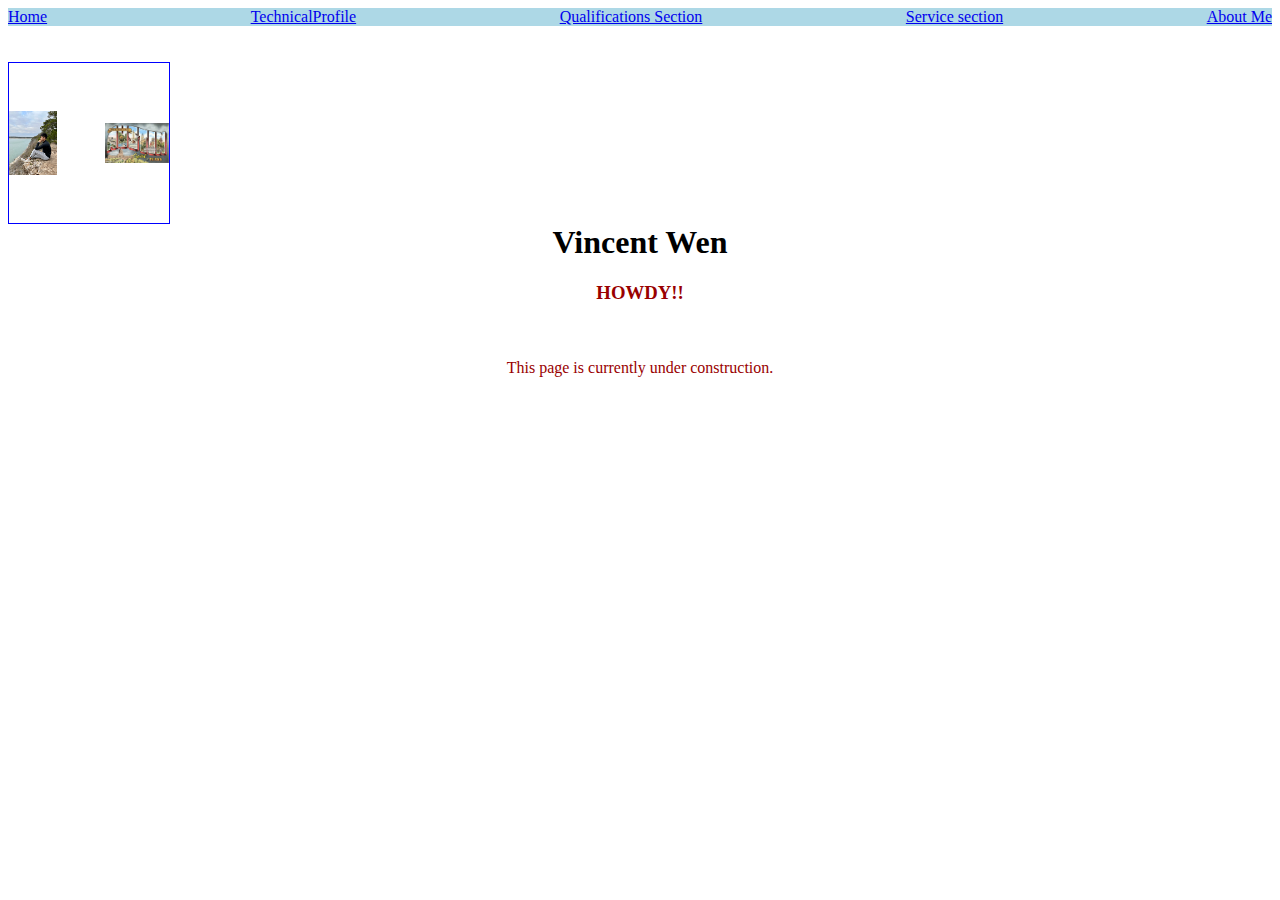
<file: public_html/index.html>
<!DOCTYPE HTML PUBLIC "-//W3C//DTD HTML 4.01 Transitional//EN">
<html>
<head>
  <title>Landing Area</title>
  <link href="style.css" rel = "stylesheet">
  <meta http-equiv="Content-Type" content="text/html; charset=iso-8859-1">
</head>
  <nav class="header">
    <a href="index.html">Home</a>
    <a href="technical_profile.html">TechnicalProfile</a>
    <a href="qualification.html">Qualifications Section</a>
    <a href ="#service">Service section</a>
    <a href ="about.html">About Me</a>
  </nav>
<body>
<table width="100%" border="0" cellspacing="0" cellpadding="0">
  <br><br><td align="center"><h1>Vincent Wen</h1>
  <tr>
    <td align="center"><h3><font color="#990000">HOWDY!!</font></h3></td>
  </tr>
  <div class="container";>
    <img class = "vin" src="IMG_7480 5.jpeg" alt="Vincent">
    <img class = "aus" src="austin.jpeg" alt="Vincent">
  </div>
  <tr>
    <td align="center"><font color="#990000"><br><br>This page is currently under construction.</font></td>
  </tr>
</table>

</body>
</html>
</file>
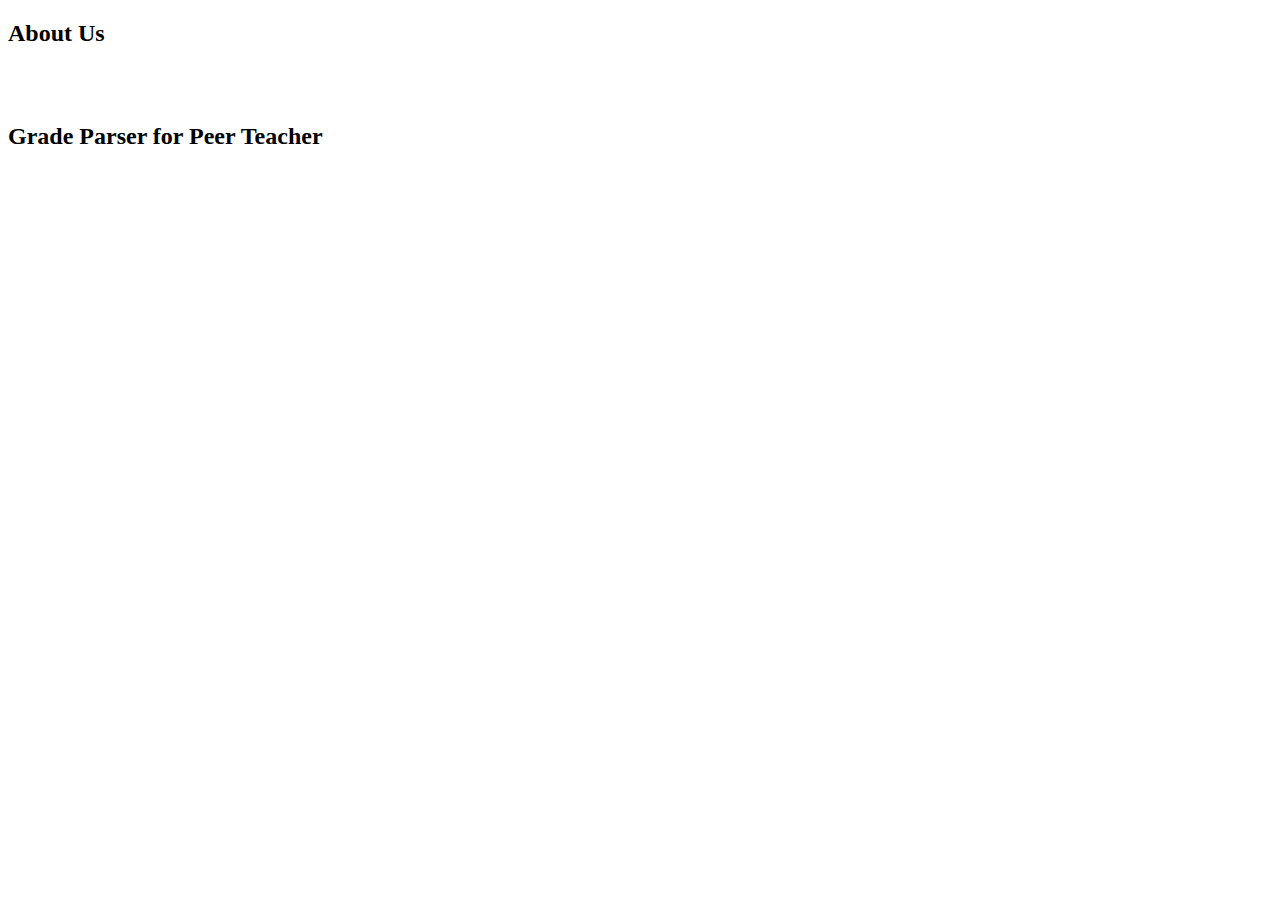
<file: public_html/about.html>
<!DOCTYPE html>
<html>
    <head>
        <title>About Us</title>
        <link href="style.css" rel = "stylesheet" type = "text/css">
    </head>
    <body>
        <h2>About Us</h2>
        <br><br><h2>Grade Parser for Peer Teacher</h2>
        
    </body>
</html>
</file>
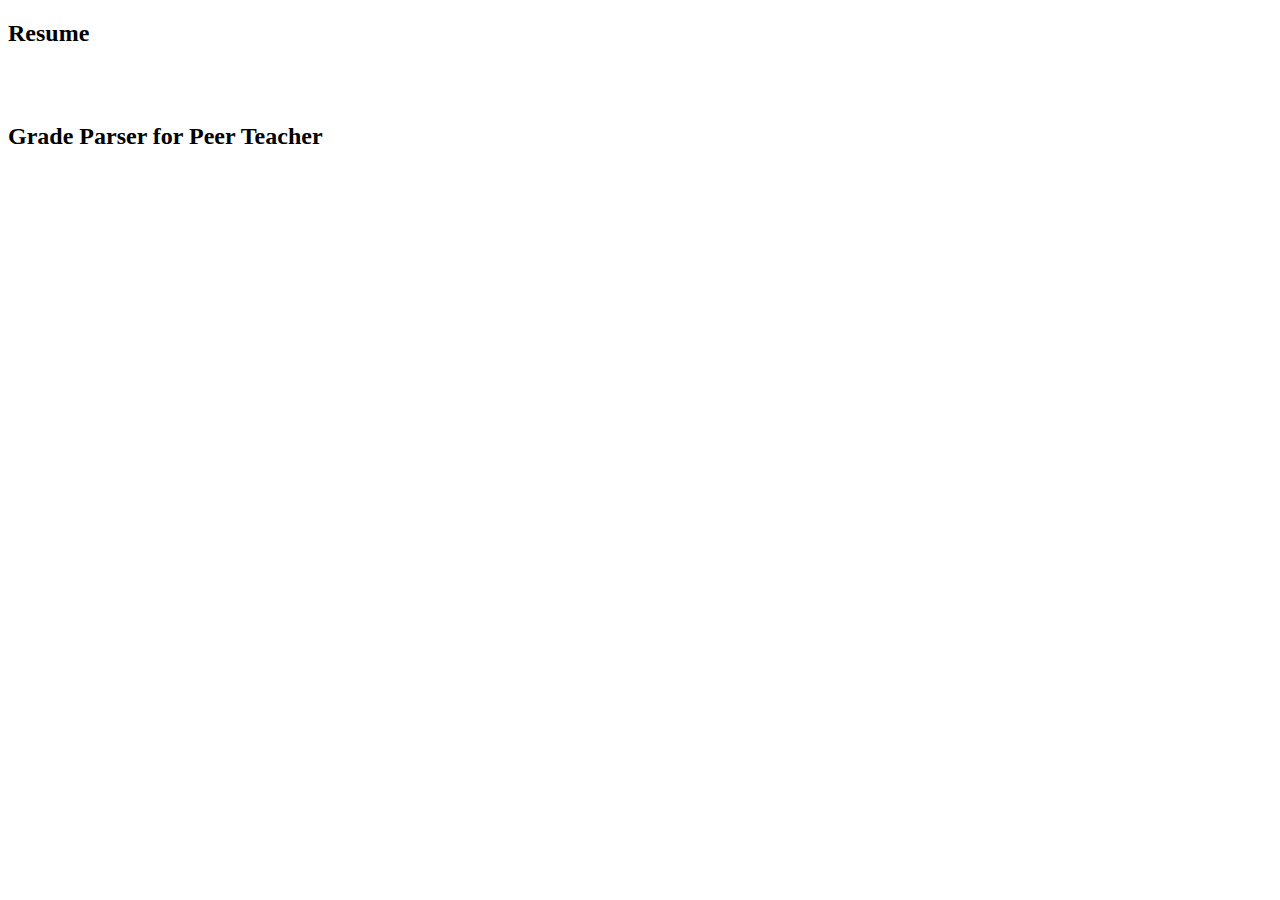
<file: public_html/qualification.html>
<!DOCTYPE html>
<html>
    <head>
        <title>Qualifications Section</title>
        <link href="style.css" rel = "stylesheet" type = "text/css">
    </head>
    <body>
        <h2>Resume</h2>
        <br><br><h2>Grade Parser for Peer Teacher</h2>
        
    </body>
</html>
</file>
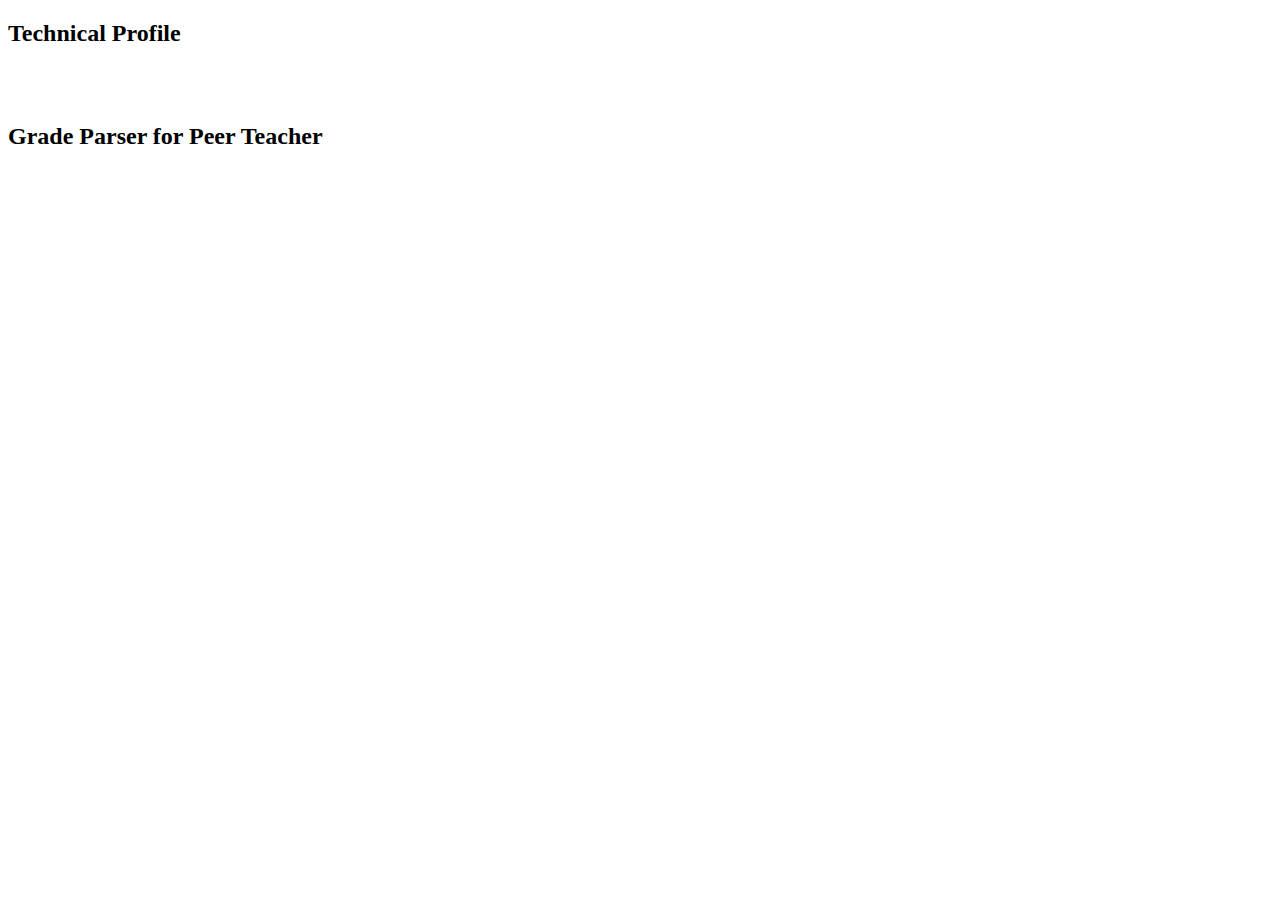
<file: public_html/technical_profile.html>
<!DOCTYPE html>
<html>
    <head>
        <title>Technical Profile</title>
        <link href="style.css" rel = "stylesheet" type = "text/css">
    </head>
    <body>
        <h2>Technical Profile</h2>
        <br><br><h2>Grade Parser for Peer Teacher</h2>
        
    </body>
</html>
</file>
<file: public_html/style.css>
nav{
    display:flex;
    align-items: center;
    justify-content: space-between;   
    background-color: lightblue
}
h1{
    align-items: center;
}
.vin {
    width: 30%;
    height: auto;
    
  }
  .aus{
      width:40%;
      height:auto;
  }
.container{
    display:flex;
    align-items: center;
    justify-content: space-between;
    width: 10rem;
    height: 10rem;
    border: 1px solid blue;
}
</file>
